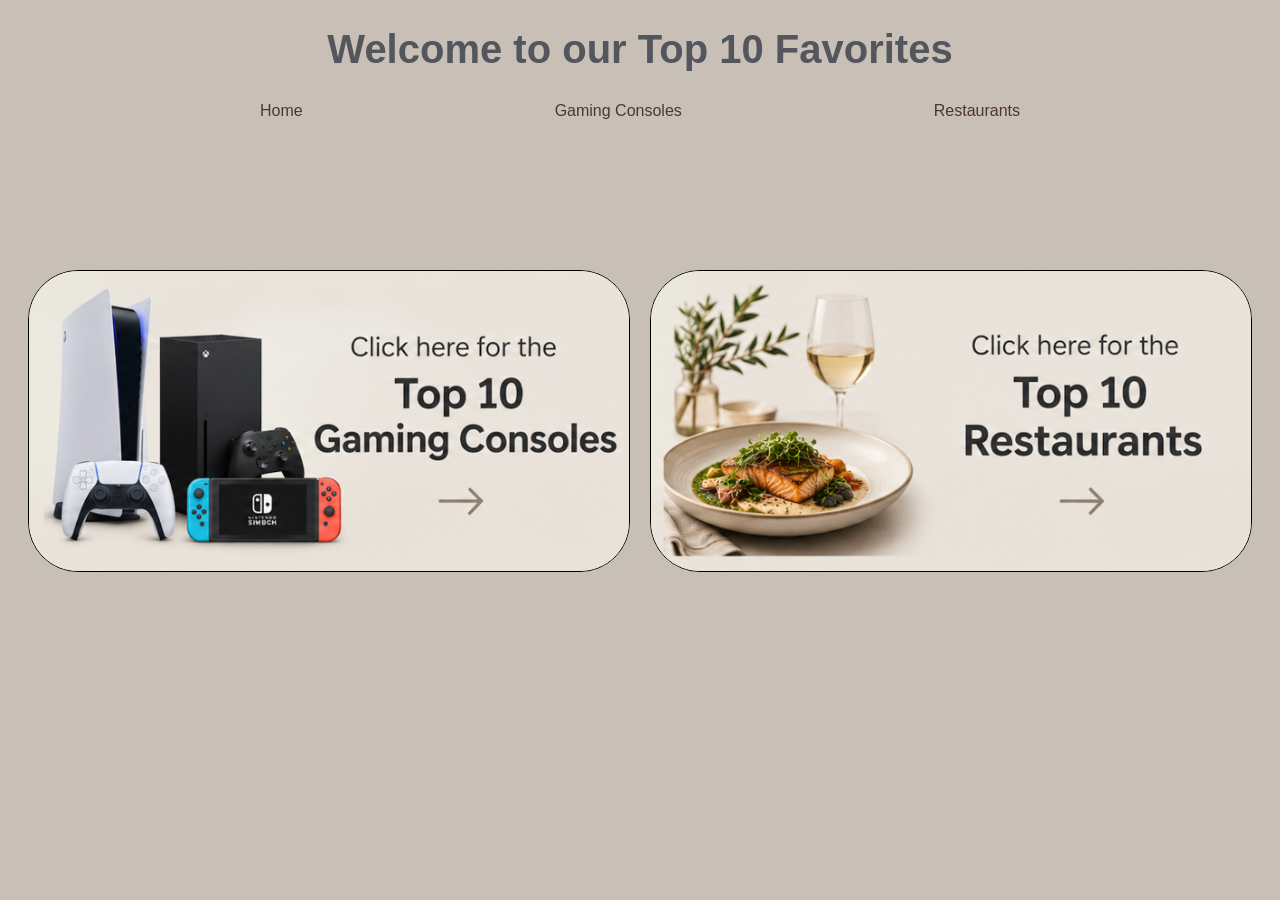
<file: index.html>
<!DOCTYPE html>
<html lang="en">

<head>
    <meta charset="UTF-8">
    <meta name="viewport" content="width=device-width, initial-scale=1.0">
    <title>Top 10 Favorites</title>
    <link rel="stylesheet" href="styles/styles.css">
</head>

<body>
    <header>
        <h1>Welcome to our Top 10 Favorites</h1>
        <nav>
            <a href="index.html">Home</a>
            <a href="pages/consoles.html">Gaming Consoles</a>
            <a href="pages/restaurants.html">Restaurants</a>
        </nav>
    </header>
    <main>
        <div id="homepage-intro">
            <a href="/pages/consoles.html"><img class="homepage-pic" src="/assets/gaming-index-pic.png"
                    alt="A photo inviting users to click for the top 10 gaming consoles"></a>
            <a href="/pages/restaurants.html"><img class="homepage-pic" src="/assets/restaurant-index-pic.png"
                    alt="A photo inviting users to click for the top 10 restaurant list"></a>
        </div>
    </main>
</body>

</html>
</file>
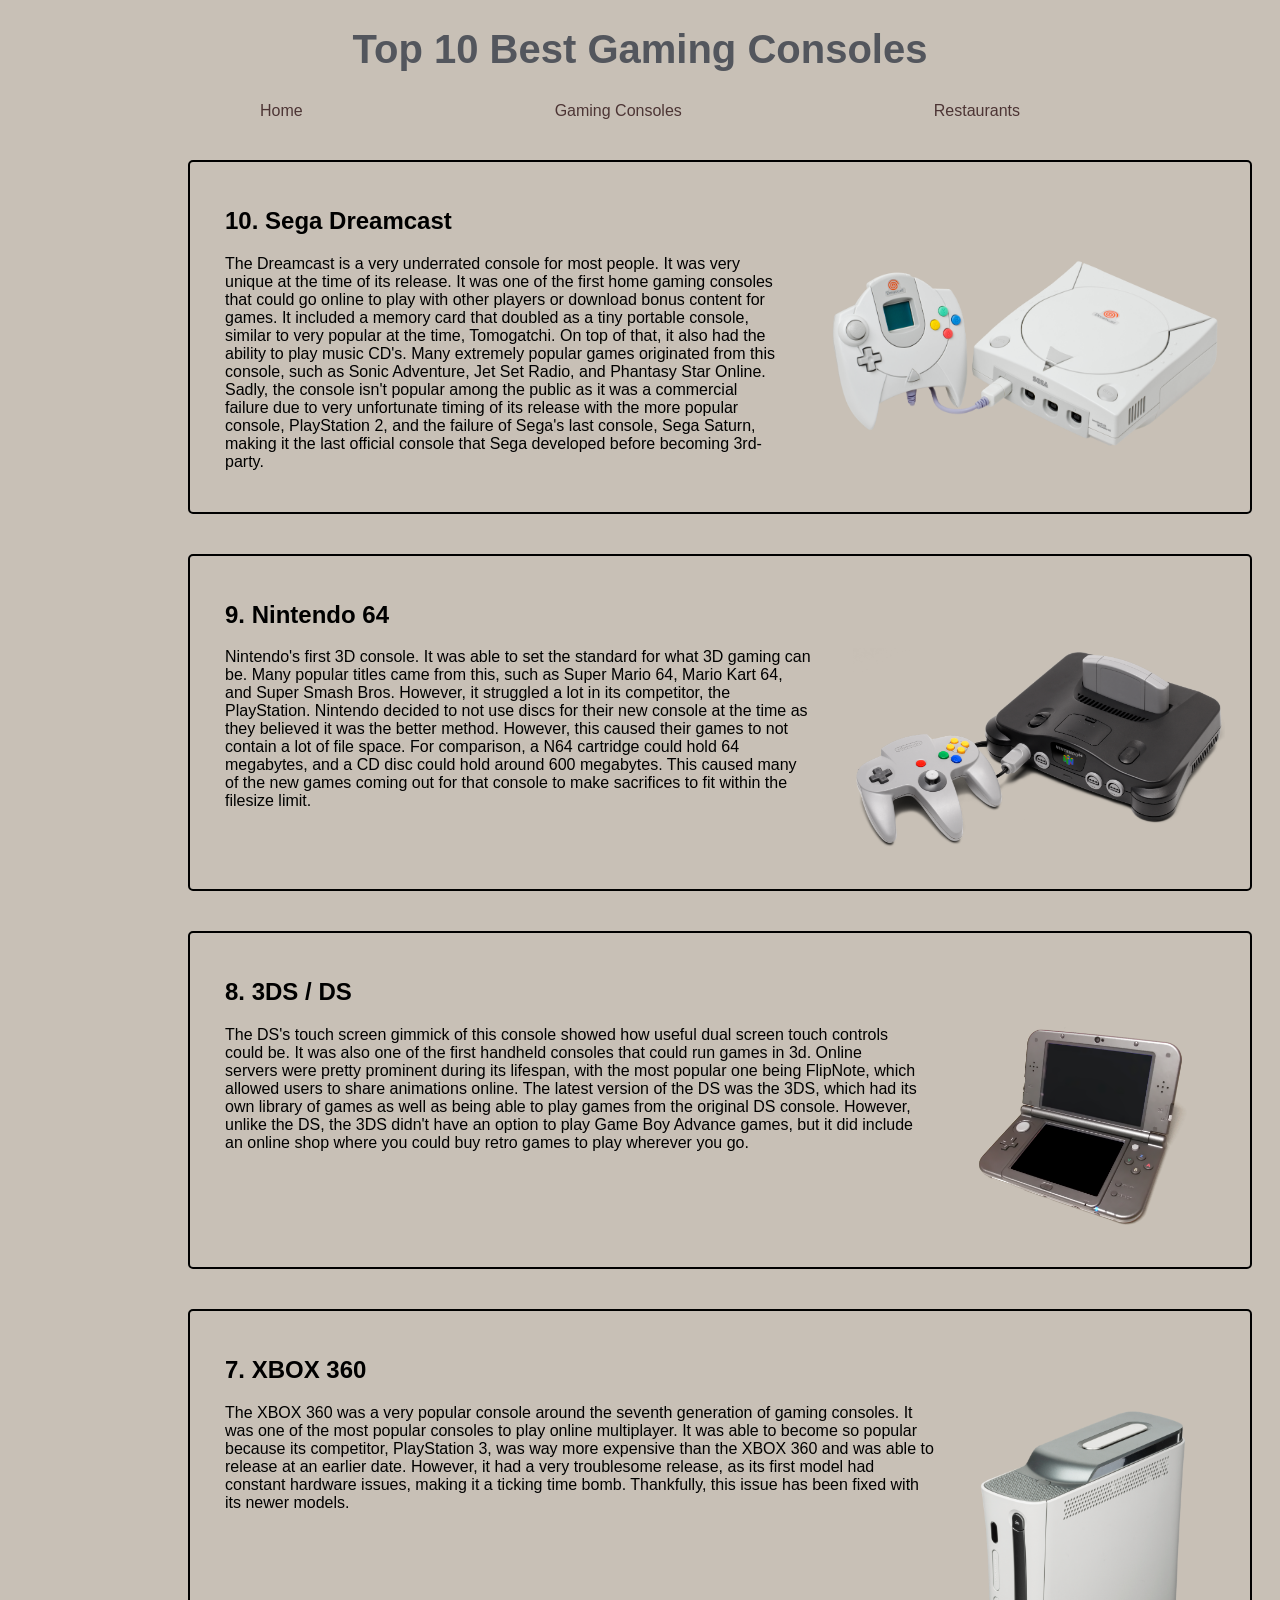
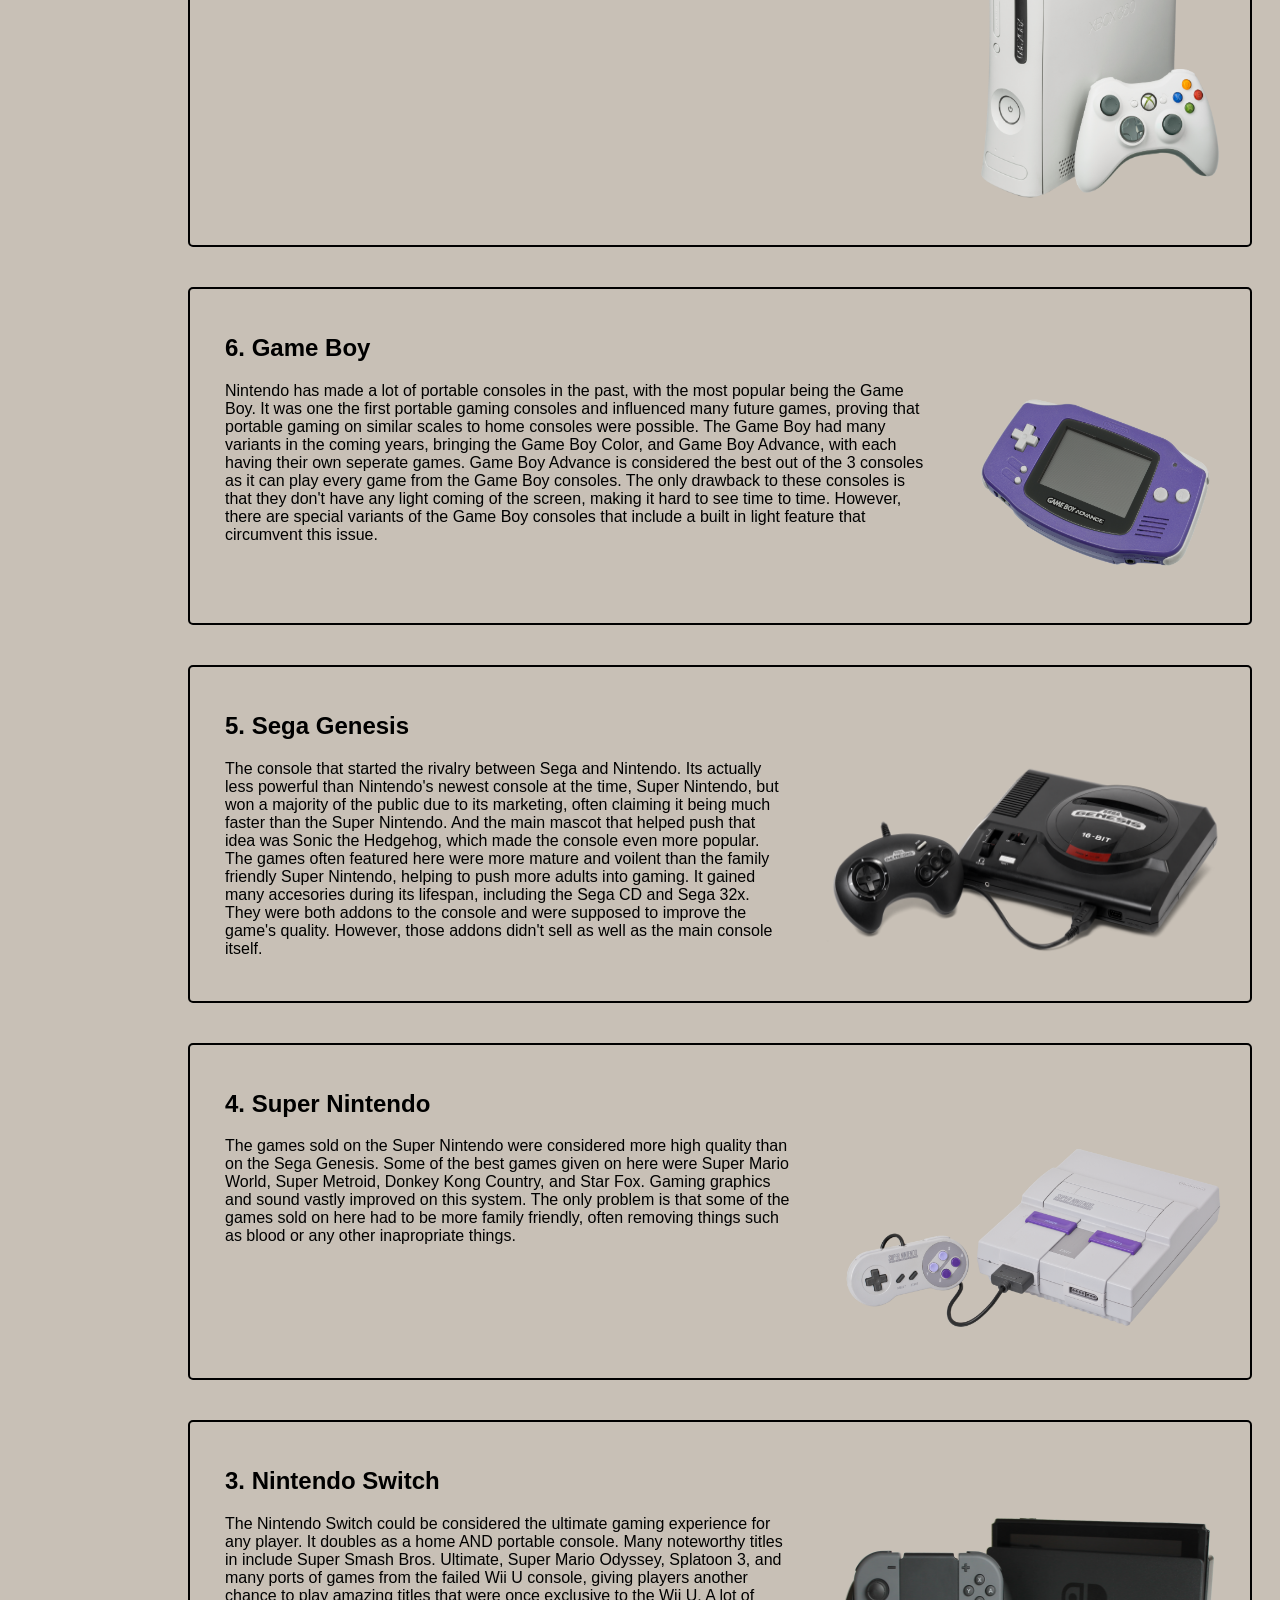
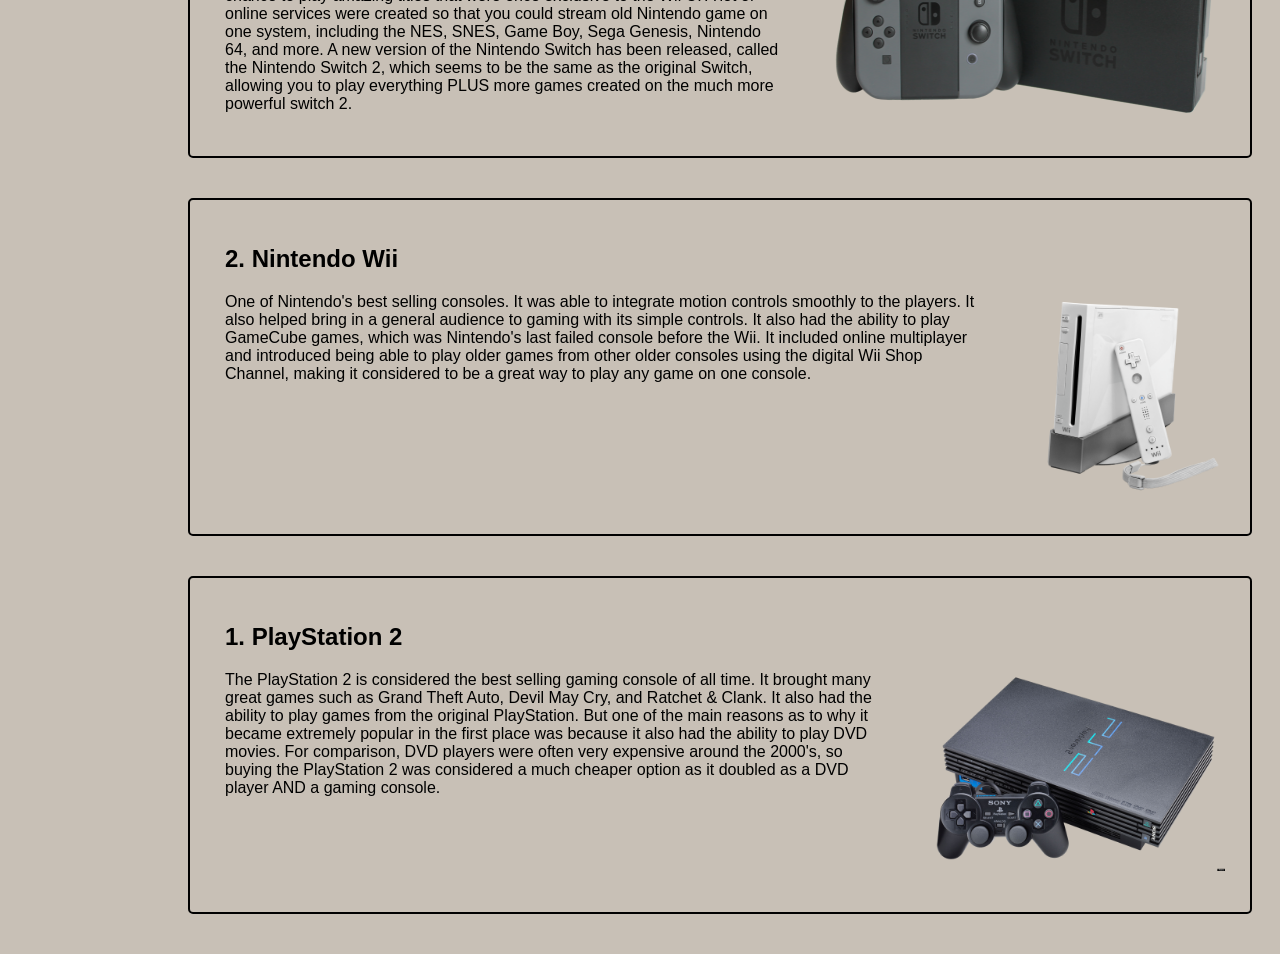
<file: pages/consoles.html>
<!DOCTYPE html>
<html lang="en">

<head>
    <meta charset="UTF-8">
    <meta name="viewport" content="width=device-width, initial-scale=1.0">
    <title>Top 10 Gaming Consoles</title>
    <link rel="stylesheet" href="../styles/styles.css">
</head>

<body>
    <header>
        <h1>Top 10 Best Gaming Consoles</h1>
        <nav>
            <a href="../index.html">Home</a>
            <a href="consoles.html">Gaming Consoles</a>
            <a href="restaurants.html">Restaurants</a>
        </nav>
    </header>
    </header>
    <main>
        <div class="box">
            <h2>10. Sega Dreamcast</h2>
            <p class="content-wrapper">
                <span>The Dreamcast is a very underrated console for most people. It was very unique at the time of its
                release. It was one of the first home gaming consoles that could go online to play with other players or
                download bonus content for games. It included a memory card that doubled as a tiny portable console,
                similar to very popular at the time, Tomogatchi. On top of that, it also had the ability to play music
                CD's. Many extremely popular games originated from this console, such as Sonic Adventure, Jet Set Radio,
                and Phantasy Star Online. Sadly, the console isn't popular among the public as it was a commercial
                failure due to very unfortunate timing of its release with the more popular console, PlayStation 2, and
                the failure of Sega's last console, Sega Saturn, making it the last official console that Sega developed
                before becoming 3rd-party.</span><br>
                <img class="pic" src="../assets/Dreamcast-Console.png" alt="Sega Dreamcast Console" style="width:400px;height:200px">
            </p>
        </div>

        <div class="box">
            <h2>9. Nintendo 64</h2>
            <p class="content-wrapper">
            <span>Nintendo's first 3D console. It was able to set the standard for what 3D gaming can be. Many popular
                titles came from this, such as Super Mario 64, Mario Kart 64, and Super Smash Bros. However, it
                struggled a lot in its competitor, the PlayStation. Nintendo decided to not use discs for their new
                console at the time as they believed it was the better method. However, this caused their games to
                not contain a lot of file space. For comparison, a N64 cartridge could hold 64 megabytes, and a CD
                disc could hold around 600 megabytes. This caused many of the new games coming out for that console
                to make sacrifices to fit within the filesize limit.</span><br>
                <img class="pic" src="../assets/N64-Console.png" alt="Nintendo 64 Console" style="width:400px;height:200px">
            </p>
        </div>

        <div class="box">
            <h2>8. 3DS / DS</h2>
            <p class="content-wrapper">
            <span>The DS's touch screen gimmick of this console showed how useful dual screen touch controls could be.
                It was also one of the first handheld consoles that could run games in 3d. Online servers were
                pretty prominent during its lifespan, with the most popular one being FlipNote, which allowed users
                to share animations online. The latest version of the DS was the 3DS, which had its own library of
                games as well as being able to play games from the original DS console. However, unlike the DS, the
                3DS didn't have an option to play Game Boy Advance games, but it did include an online shop where
                you could buy retro games to play wherever you go. </span><br>
                <img src="../assets/New-3DS-XL-Console.png" alt="Nintendo 3DS XL Console"
                style="width:300px;height:200px">
            </p>
        </div>

        <div class="box">
            <h2>7. XBOX 360</h2>
            <p class="content-wrapper">
            <span>The XBOX 360 was a very popular console around the seventh generation of gaming consoles. It was one
                of the most popular consoles to play online multiplayer. It was able to become so popular because
                its competitor, PlayStation 3, was way more expensive than the XBOX 360 and was able to release at
                an earlier date. However, it had a very troublesome release, as its first model had constant
                hardware issues, making it a ticking time bomb. Thankfully, this issue has been fixed with its newer
                models. </span><br>
                <img src="../assets/Xbox-360-Pro-Console.png" alt="Microsoft XBOX 360 Pro Console"
                style="width:250px;height:400px">
            </p>
        </div>

        <div class="box">
            <h2>6. Game Boy</h2>
            <p class="content-wrapper">
            <span>Nintendo has made a lot of portable consoles in the past, with the most popular being the Game Boy.
                It was one the first portable gaming consoles and influenced many future games, proving that
                portable gaming on similar scales to home consoles were possible. The Game Boy had many variants in
                the coming years, bringing the Game Boy Color, and Game Boy Advance, with each having their own
                seperate games. Game Boy Advance is considered the best out of the 3 consoles as it can play every                    game from the Game Boy consoles. The only drawback to these consoles is that they don't have any
                light coming of the screen, making it hard to see time to time. However, there are special variants
                of the Game Boy consoles that include a built in light feature that circumvent this issue.</span><br>
                <img src="../assets/Gameboy-Advance-Console.png" alt="Nintendo Game Boy Advance Console"
                style="width:260px;height:200px">
            </p>
        </div>

        <div class="box">
            <h2>5. Sega Genesis</h2>
            <p class="content-wrapper">
            <span>The console that started the rivalry between Sega and Nintendo. Its actually less powerful than
                Nintendo's newest console at the time, Super Nintendo, but won a majority of the public due to its
                marketing, often claiming it being much faster than the Super Nintendo. And the main mascot that
                helped push that idea was Sonic the Hedgehog, which made the console even more popular. The games
                often featured here were more mature and voilent than the family friendly Super Nintendo, helping to                    push more adults into gaming. It gained many accesories during its lifespan, including the Sega CD
                and Sega 32x. They were both addons to the console and were supposed to improve the game's quality.
                However, those addons didn't sell as well as the main console itself. </span><br>
                <img src="../assets/Sega-Genesis-MK1-Console.png" alt="Sega Genesis MK1 Console"
                style="width:400px;height:200px">
            </p>
        </div>

        <div class="box">
            <h2>4. Super Nintendo</h2>
            <p class="content-wrapper">
            <span>The games sold on the Super Nintendo were considered more high quality than on the Sega Genesis. Some
                of the best games given on here were Super Mario World, Super Metroid, Donkey Kong Country, and Star
                Fox. Gaming graphics and sound vastly improved on this system. The only problem is that some of the
                games sold on here had to be more family friendly, often removing things such as blood or any other
                inapropriate things. </span><br>
                <img src="../assets/SNES-Console.png" alt="Super Nintendo Console" style="width:400px;height:200px">
            </p>
        </div>

        <div class="box">
            <h2>3. Nintendo Switch</h2>
            <p class="content-wrapper">
            <span>The Nintendo Switch could be considered the ultimate gaming experience for any player. It doubles as
                a home AND portable console. Many noteworthy titles in include Super Smash Bros. Ultimate, Super
                Mario Odyssey, Splatoon 3, and many ports of games from the failed Wii U console, giving players
                another chance to play amazing titles that were once exclusive to the Wii U. A lot of online
                services were created so that you could stream old Nintendo game on one system, including the NES,                    SNES, Game Boy, Sega Genesis, Nintendo 64, and more. A new version of the Nintendo Switch has been
                released, called the Nintendo Switch 2, which seems to be the same as the original Switch, allowing
                you to play everything PLUS more games created on the much more powerful switch 2.</span><br>
                <img src="../assets/Switch-Console.png" alt="Nintendo Switch 1 Console"
                style="width:400px;height:200px">
            </p>
        </div>

        <div class="box">
            <h2>2. Nintendo Wii</h2>
            <p class="content-wrapper">
            <span>One of Nintendo's best selling consoles. It was able to integrate motion controls smoothly to the
                players. It also helped bring in a general audience to gaming with its simple controls. It also had
                the ability to play GameCube games, which was Nintendo's last failed console before the Wii. It
                included online multiplayer and introduced being able to play older games from other older consoles
                using the digital Wii Shop Channel, making it considered to be a great way to play any game on one
                console.</span><br>
                <img src="../assets/Wii-Console.png" alt="Nintendo Wii Console" style="width:200px;height:200px">
            </p>
        </div>

        <div class="box">
            <h2>1. PlayStation 2</h2>
            <p class="content-wrapper">
                <span>The PlayStation 2 is considered the best selling gaming console of all time. It brought many great
                games such as Grand Theft Auto, Devil May Cry, and Ratchet & Clank. It also had the ability to play
                games from the original PlayStation. But one of the main reasons as to why it became extremely
                popular in the first place was because it also had the ability to play DVD movies. For comparison,
                DVD players were often very expensive around the 2000's, so buying the PlayStation 2 was considered
                a much cheaper option as it doubled as a DVD player AND a gaming console. </span><br>
                <img src="../assets/PS2-Console.png" alt="Sony PlayStation 2 FAT Console"
                style="width:300px;height:200px">
            </p>
        </div>
    </main>
</body>

</html>
</file>
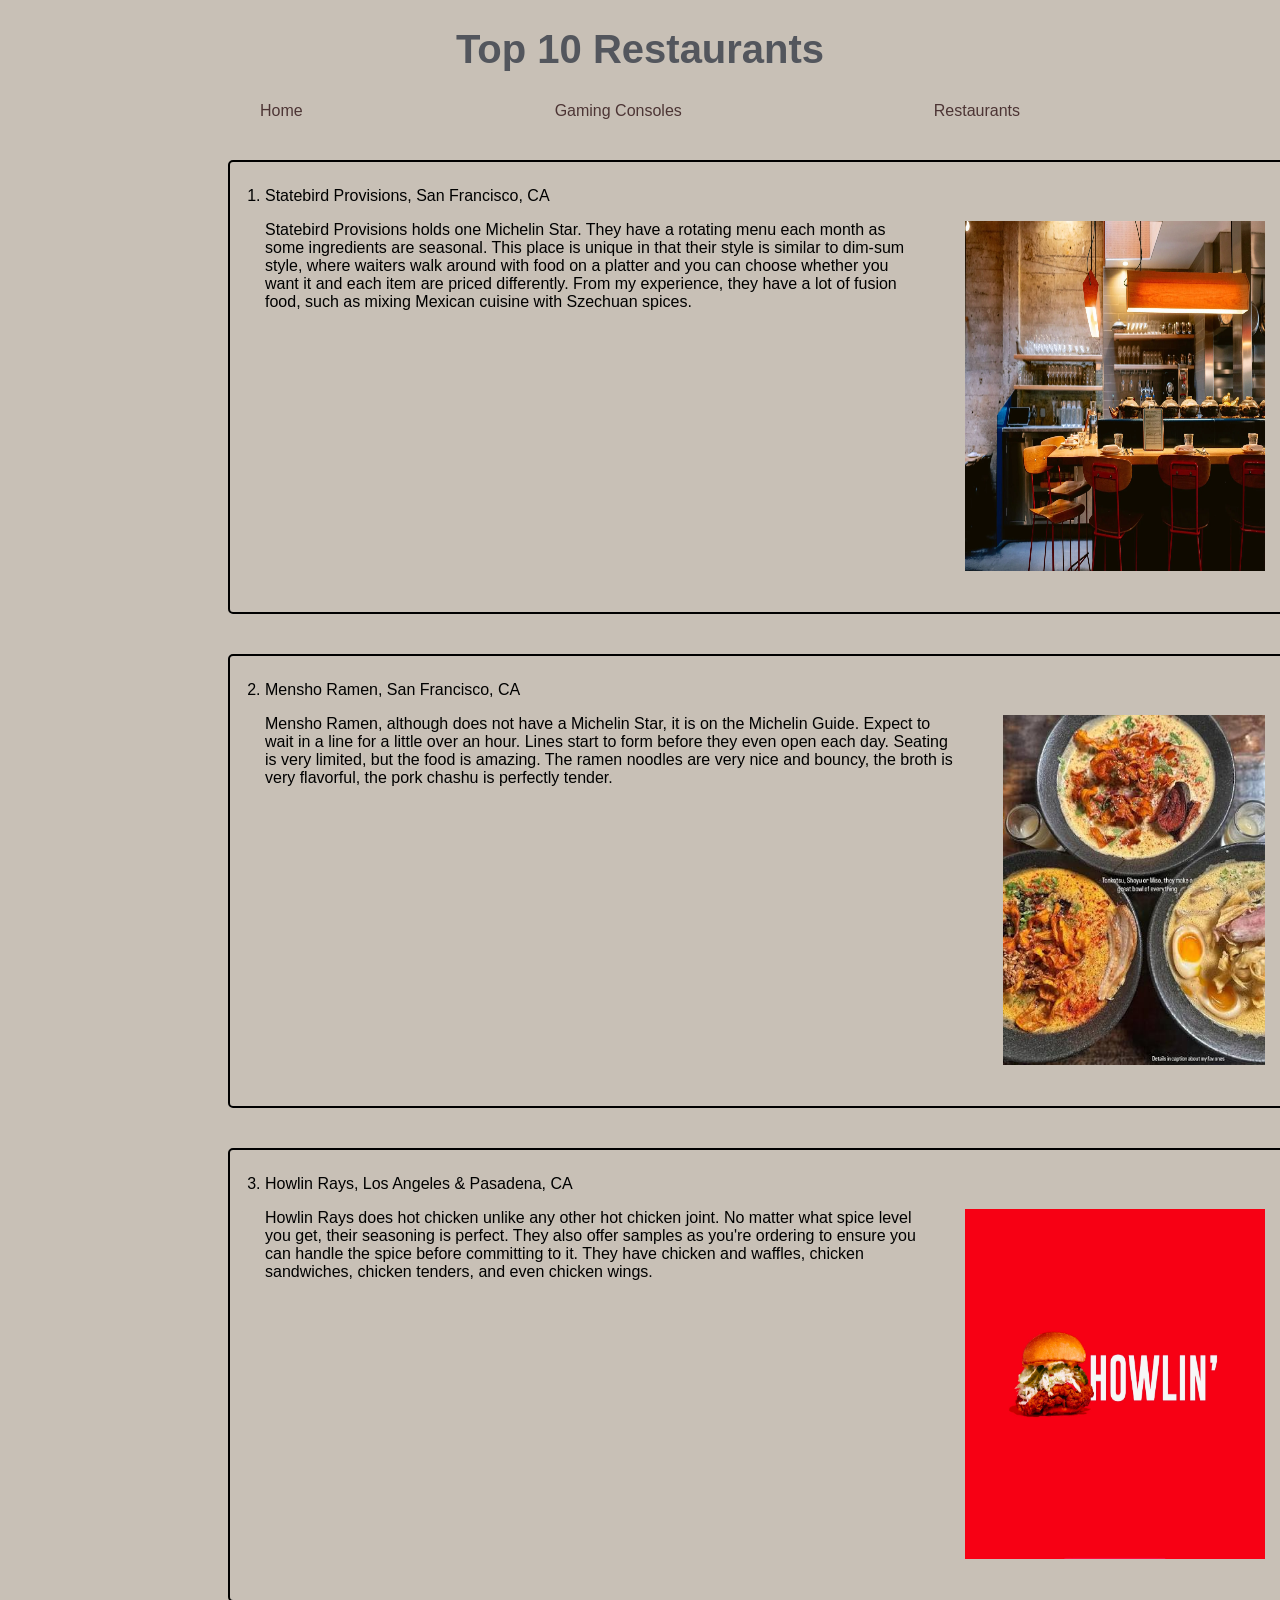
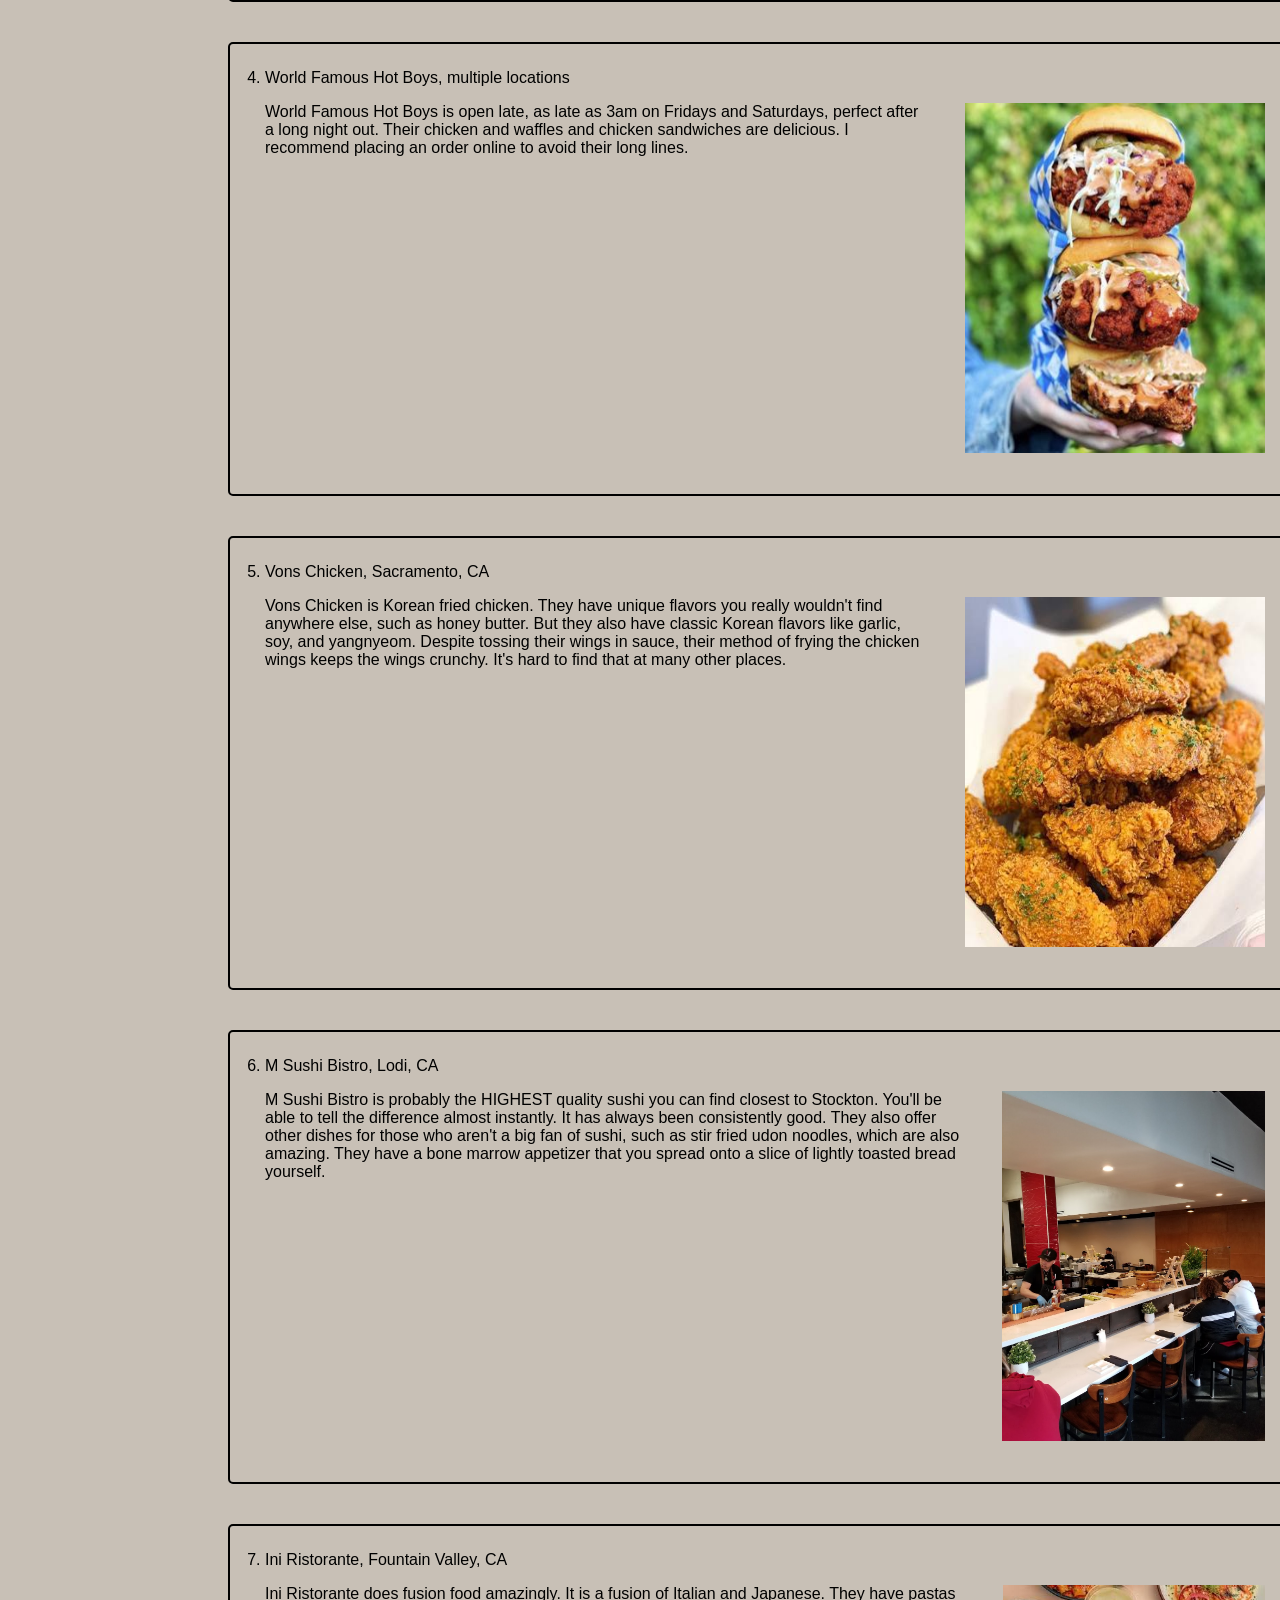
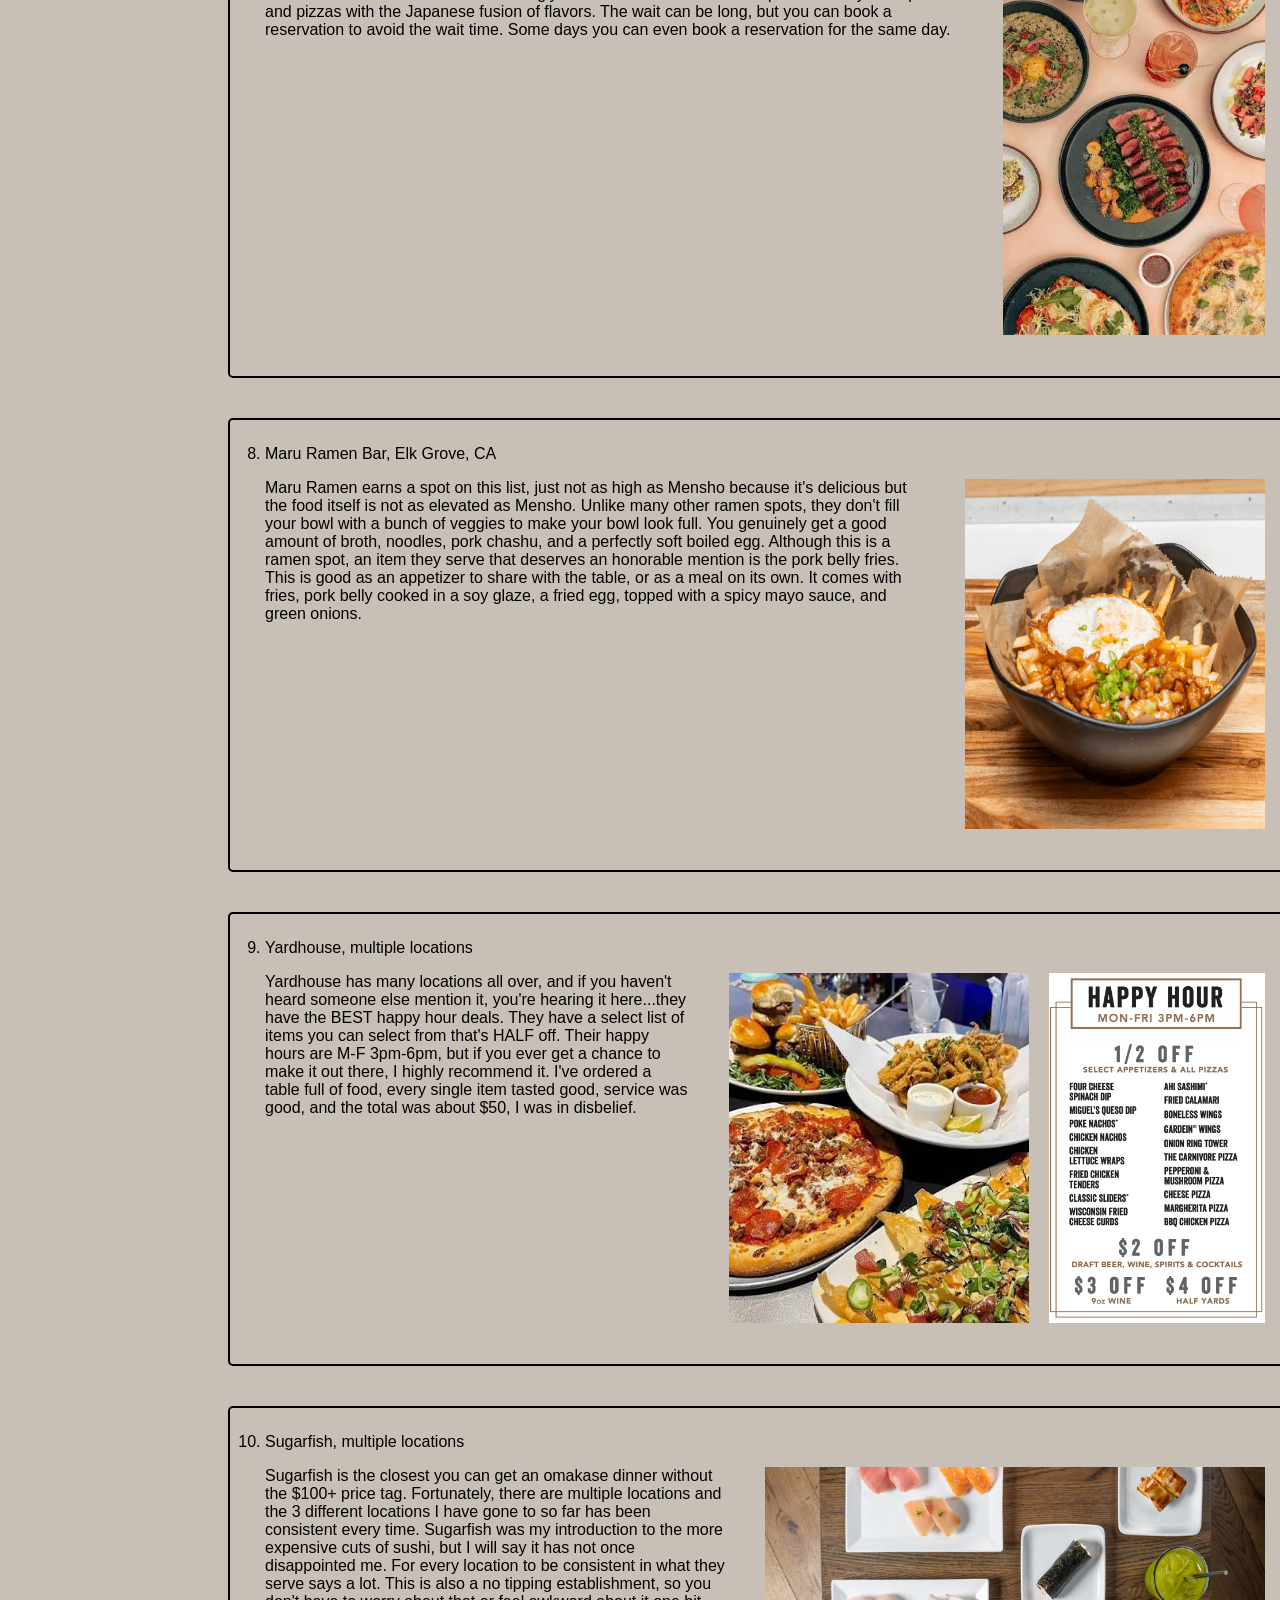
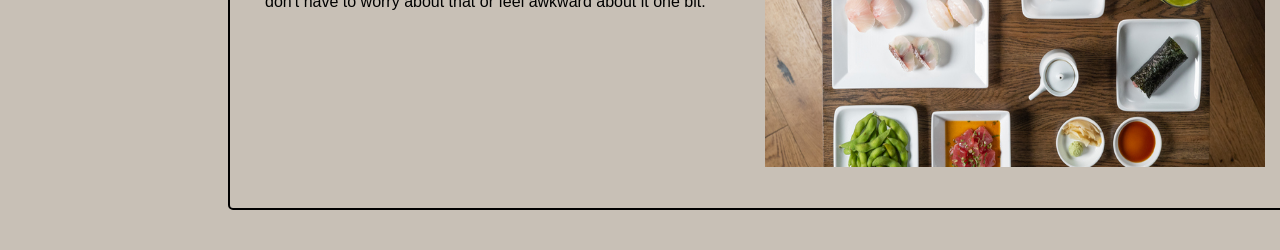
<file: pages/restaurants.html>
<!DOCTYPE html>
<html lang="en">

<head>
    <meta charset="UTF-8">
    <meta name="viewport" content="width=device-width, initial-scale=1.0">
    <title>Top 10 Restaurants</title>
    <link rel="stylesheet" href="../styles/styles.css">
</head>

<body>
    <header>
        <h1>Top 10 Restaurants</h1>
        <nav>
            <a href="../index.html">Home</a>
            <a href="consoles.html">Gaming Consoles</a>
            <a href="restaurants.html">Restaurants</a>
        </nav>
    </header>
    <main>
        <ol>

            <div class="box">
                <li>Statebird Provisions, San Francisco, CA</li>
                <p class="content-wrapper">
                    <span class="text-content">Statebird Provisions holds one Michelin Star.
                    They have a rotating menu each month as some ingredients are seasonal.
                    This place is unique in that their style is similar to dim-sum style, where waiters walk around
                    with
                    food on a
                    platter and you can choose whether you want it and each item are priced differently.
                    From my experience, they have a lot of fusion food, such as mixing Mexican cuisine with Szechuan
                    spices.</span><br>
                    <img class="pic" src="../assets/statebird.png"
                        alt="A photo of the bar seating at Statebird Provisions">

                </p>
            </div>

            <div class="box">
                <li>Mensho Ramen, San Francisco, CA</li>
                <p class="content-wrapper">
                    <span>Mensho Ramen, although does not have a Michelin Star, it is on the Michelin Guide. Expect to
                    wait in
                    a line for a little over an hour.
                    Lines start to form before they even open each day. Seating is very limited, but the food is
                    amazing. The ramen noodles are
                    very nice and bouncy, the broth is very flavorful, the pork chashu is perfectly tender. </span><br>
                    <img class="pic" src="../assets/mensho.jpg" alt="A photo of 3 different bowls of ramen from Mensho">
                </p>
            </div>

            <div class="box">
                <li>Howlin Rays, Los Angeles & Pasadena, CA</li>
                <p class="content-wrapper">
                    <span>Howlin Rays does hot chicken unlike any other hot chicken joint. No matter what spice level you
                    get,
                    their seasoning is perfect.
                    They also offer samples as you're ordering to ensure you can handle the spice before committing
                    to
                    it. They have chicken and waffles,
                    chicken sandwiches, chicken tenders, and even chicken wings. </span><br>
                    <img class="pic" src="../assets/howlin.jpg"
                        alt="A photo a spicy chicken sandwich with the Howlin Rays logo">
                </p>
            </div>

            <div class="box">
                <li>World Famous Hot Boys, multiple locations</li>
                <p class="content-wrapper">
                    <span>World Famous Hot Boys is open late, as late as 3am on Fridays and Saturdays, perfect after a
                    long
                    night out. Their chicken and waffles and chicken sandwiches are delicious.
                    I recommend placing an order online to avoid their long lines.</span><br>
                    <img class="pic" src="../assets/hotboys.jpg"
                        alt="A photo of 3 hot chicken sandwiches stacked on one another">
                </p>
            </div>

            <div class="box">
                <li>Vons Chicken, Sacramento, CA</li>
                <p class="content-wrapper">
                    <span>Vons Chicken is Korean fried chicken. They have unique flavors you really wouldn't find anywhere
                    else, such as honey butter. But they
                    also have classic Korean flavors like garlic, soy, and yangnyeom. Despite tossing their wings in
                    sauce, their method of frying the chicken wings
                    keeps the wings crunchy. It's hard to find that at many other places.</span><br>
                    <img class="pic" src="../assets/vons.jpg" alt="A photo of crispy chicken wings">
                </p>
            </div>

            <div class="box">
                <li>M Sushi Bistro, Lodi, CA</li>
                <p class="content-wrapper">
                    <span>M Sushi Bistro is probably the HIGHEST quality sushi you can find closest to Stockton. You'll be
                    able to tell the difference almost instantly.
                    It has always been consistently good. They also offer other dishes for those who aren't a big
                    fan of
                    sushi, such as stir fried udon noodles, which
                    are also amazing. They have a bone marrow appetizer that you spread onto a slice of lightly
                    toasted
                    bread yourself.</span> <br>
                    <img class="pic" src="../assets/m sushi.jpg" alt="A photo of the bar seating at M Sushi Bistro">
                </p>
            </div>

            <div class="box">
                <li>Ini Ristorante, Fountain Valley, CA</li>
                <p class="content-wrapper">
                    <span>Ini Ristorante does fusion food amazingly. It is a fusion of Italian and Japanese. They have
                    pastas
                    and pizzas with the Japanese fusion of flavors.
                    The wait can be long, but you can book a reservation to avoid the wait time. Some days you can
                    even
                    book a reservation for the same day.</span><br>
                    <img class="pic" src="../assets/ini.jpg"
                        alt="A top view of an array of foods from Ini Ristorante including steak, pasta, pizzas.">
                </p>
            </div>

            <div class="box">
                <li>Maru Ramen Bar, Elk Grove, CA</li>
                <p class="content-wrapper">
                    <span>Maru Ramen earns a spot on this list, just not as high as Mensho because it's delicious but the
                    food
                    itself is not as elevated as Mensho.
                    Unlike many other ramen spots, they don't fill your bowl with a bunch of veggies to make your
                    bowl
                    look full. You genuinely get a good amount of broth, noodles, pork chashu,
                    and a perfectly soft boiled egg. Although this is a ramen spot, an item they serve that deserves
                    an
                    honorable mention is the pork belly fries. This is good
                    as an appetizer to share with the table, or as a meal on its own. It comes with fries, pork
                    belly
                    cooked in a soy glaze, a fried egg, topped with a spicy mayo sauce, and green onions. </span><br>
                    <img class="pic" src="../assets/maru.png" alt="A photo of Maru Ramen Bar's pork belly fries">
                </p>
            </div>

            <div class="box">
                <li>Yardhouse, multiple locations</li>
                <p class="content-wrapper">
                    <span>Yardhouse has many locations all over, and if you haven't heard someone else mention it, you're
                    hearing it here...they have the BEST happy
                    hour deals. They have a select list of items you can select from that's HALF off. Their happy
                    hours
                    are M-F 3pm-6pm, but if you ever get a chance to make it out there,
                    I highly recommend it. I've ordered a table full of food, every single item tasted good, service
                    was
                    good, and the total was about $50, I was in disbelief. </span><br>
                    <img class="pic" src="../assets/yardhouse.jpg"
                        alt="A photo of food from the Yardhouse Happy Hour menu">
                    <img class="pic" src="../assets/yardhouse2.png" alt="A photo of the Yardhouse Happy Hour menu">
                </p>
            </div>

            <div class="box">
                <li>Sugarfish, multiple locations</li>
                <p class="content-wrapper">
                    <span>Sugarfish is the closest you can get an omakase dinner without the $100+ price tag. Fortunately,
                    there are multiple locations and the 3 different locations I have gone to so far has been consistent every time. Sugarfish was my
                    introduction to the more expensive cuts of sushi, but I will say
                    it has not once disappointed me. For every location to be consistent in what they serve says a
                    lot.
                    This is also a no tipping establishment, so you don't have to
                    worry about that or feel awkward about it one bit.</span><br>
                    <img id="sugarfish-pic" src="../assets/sugarfish.jpg"
                        alt="A photo of a layout of an order from Sugarfish">
                </p>
            </div>
        </ol>
        </div>
    </main>
</body>

</html>
</file>
<file: styles/styles.css>
body{
    background-color: rgb(200, 192, 182);
    font-family: Arial, Helvetica, sans-serif;
}

h1{
    font-size: 40px;
    text-align: center;
    color:#53565d;
}
.pic{
    width: 300px;
    height: 350px;
}

#sugarfish-pic{
    width: 500px;
    height: 300px;
}

.box{
    /* display: flex; */
    padding: 25px;
    padding-left: 35px;
    border: 2px solid black;
    margin: 40px;
    width: 1000px;
    margin-left: 180px;
    border-radius: 5px;
}


a{
    text-decoration: none;
    color: rgb(77, 53, 53);
}

.content-wrapper{
    display: flex;
    align-items: flex-start;
    gap: 20px;
}

.homepage-pic{
    width: 600px;
    height: 300px;
    border-radius: 50px;
    border: 1.5px solid black;
}

#homepage-intro{
    display: flex;
    justify-content: space-evenly;
    padding-top: 150px;
}

nav{
    display: flex;
    justify-content: space-evenly;
    margin-top: 30px;
}
</file>
